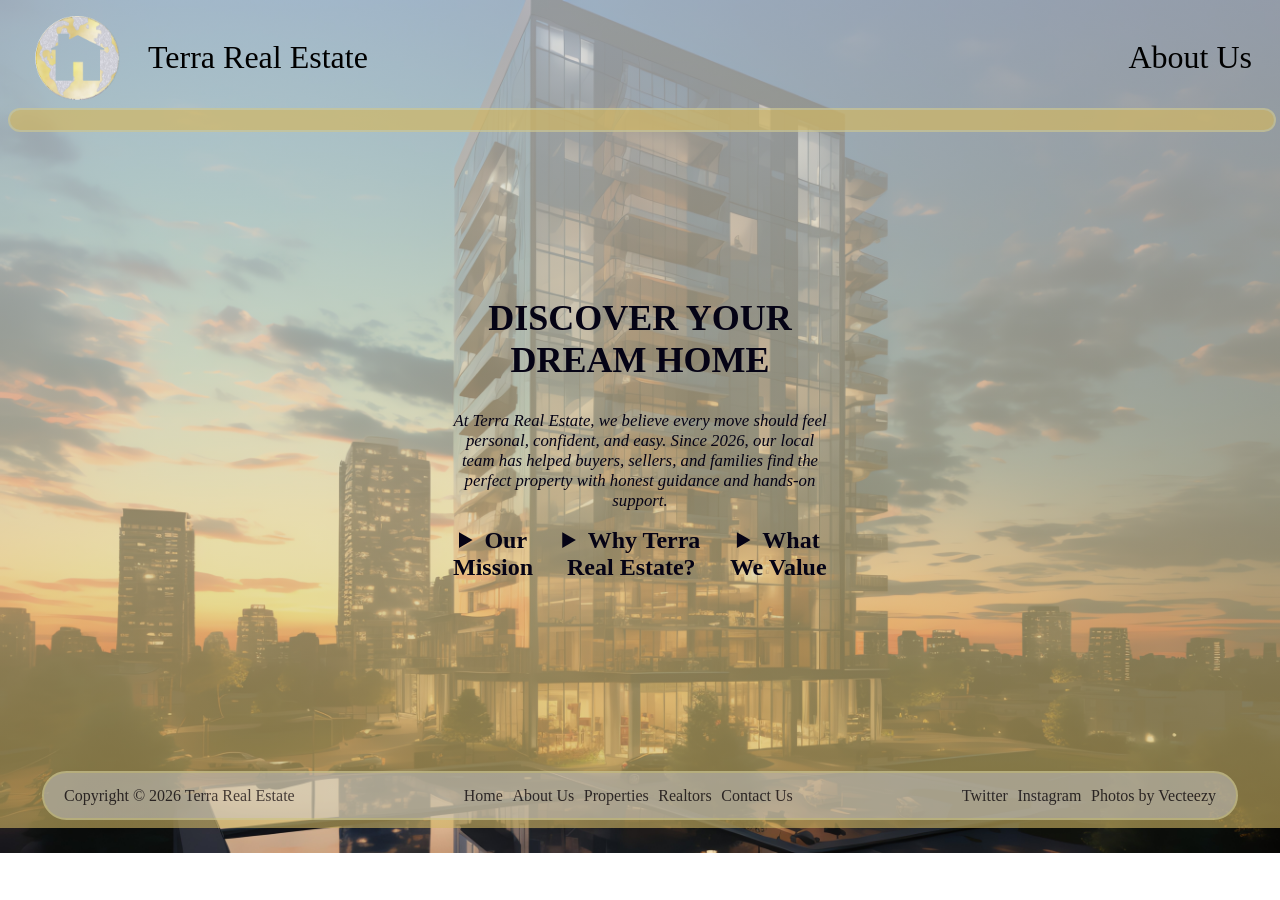
<file: aboutus.html>
<!DOCTYPE html>
<html lang="en">
    <head>
        <link href="terra.css" rel="stylesheet">
        <title>Terra Real Estate : About Us</title>
        <meta charset="utf-8">
        <meta name="description" content="Learn about Terra Real Estate's mission, values, and commitment to helping you find your dream home. Our experienced team of real estate professionals is dedicated to providing exceptional service and expertise in the real estate market.">
    </head>

    <!-- Google tag (gtag.js) -->
<script async src="https://www.googletagmanager.com/gtag/js?id=G-D0LWQ0YR1V"></script>
<script>
  window.dataLayer = window.dataLayer || [];
  function gtag(){dataLayer.push(arguments);}
  gtag('js', new Date());

  gtag('config', 'G-D0LWQ0YR1V');
</script>

    <body class="aboutus">
        <!--Styling wrapper-->
        <div id="wrapper">
            <header>
                <div id="logo">
                    <img src="logo.png" alt="Terra Real Estate Logo">
                    <h1><a href="index.html">Terra Real Estate</a></h1>
                </div>
                <div id="button">
                    <h1><a href="aboutus.html">About Us</a></h1>
                </div>
            </header>

            <!--visual divider-->
            <div id="divider"></div>
    
            <!--Main content including page-specific navigation-->
            <main class="aboutus-main">
                <div class="slogan">
                    <h2>DISCOVER YOUR DREAM HOME</h2>
                    <p>At Terra Real Estate, we believe every move should feel personal, confident, and easy. Since 2026, our local team has helped buyers, sellers, and families find the perfect property with honest guidance and hands-on support.</p>
                <div class="aboutus-content">
                    <details>
                        <summary>Our Mission</summary>
                        <p>We are committed to making real estate simple and rewarding. That means listening closely, offering real insight, and pairing you with homes that fit your lifestyle, budget, and future goals.</p>
                    </details>
                    
                    <details>
                        <summary>Why Terra Real Estate?</summary>
                        <p>We combine local market knowledge with a friendly, results-focused approach. Whether you’re searching for your first home, upgrading to a larger space, or selling with confidence, our team works with integrity every step of the way.</p>
                    </details>

                    <details>
                        <summary>What We Value</summary>
                        <ul>
                            <p>Community: We care about the neighborhoods we serve.</p>
                            <p>Trust: Clear communication and honest recommendations matter most.</p>
                            <p>Expertise: We use experience and market insight to drive better outcomes.</p>
                        </ul>
                    </details>

                </div>
                </div>

            </main>

            <footer>Copyright &copy; 2026 Terra Real Estate <br>

                <!--Quicklinks-->
                <nav>
                <div class="quicklinks">
                    <a href="index.html">Home</a>
                    <a href="aboutus.html">About Us</a>
                    <a href="properties.html">Properties</a>
                    <a href="realtors.html">Realtors</a>
                    <a href="contactus.html">Contact Us</a>
                </div>
                </nav>

                <!--Socials list
                    *links left intentionally nonfunctional-->
                <div class="socials">
                    <a href="https://www.twitter.com/404" target="_blank">Twitter</a>
                    <a href="https://www.instagram.com/404" target="_blank">Instagram</a>
                    <a href="https://www.vecteezy.com/free-photos/luxury-real-estate">Photos by Vecteezy</a>
                </div>

            </footer>
        </div>
    </body>
</html>
</file>
<file: terra.css>
body {
    font-family: Georgia, serif;
    color: #050315;
    background-repeat: no-repeat;
    background-size: cover;
}

.home {
    background-image: linear-gradient(to bottom, rgba(229, 229, 229, 0.6), rgba(209, 183, 100, 0.6)), url("homehero.jpeg");
}

.aboutus {
    background-image: linear-gradient(to bottom, rgba(229, 229, 229, 0.6), rgba(209, 183, 100, 0.6)), url("aboutushero.jpg");
}

.properties {
    background-image: linear-gradient(to bottom, rgba(229, 229, 229, 0.6), rgba(209, 183, 100, 0.6)), url("propertieshero.jpeg");
}

.realtors {
    background-image: linear-gradient(to bottom, rgba(229, 229, 229, 0.6), rgba(209, 183, 100, 0.6)), url("realtorshero.jpg");
}

.contactus {
    background-image: linear-gradient(to bottom, rgba(229, 229, 229, 0.6), rgba(209, 183, 100, 0.6)), url("contactushero.jpg");
}

.contact-form {
    background-color: rgba(202, 202, 210, 0.7);
    border-radius: 30px;
    border: 2px solid #ccc693;
    padding: 20px;
    max-width: 500px;
    margin: 20px auto;
}

form {
    display: flex;
    flex-direction: column;
    gap: 15px;
}

textarea {
    resize: none;
}

.contactus-main p {
    font-size: 0.7em;
    text-align: center;
}

.agent-table {
    display: flex;
    justify-content: center;
    align-items: center;
}

table {
    width: 60%;
    background-color: rgba(202, 202, 210, 0.7);
    border: 2px solid #ccc693;
    border-radius: 30px;
    text-align: center;
}

table img {
    border-radius: 10px;
}

.displays {
    background-color: #cacad2;
    border-radius: 30px;
    border: 2px solid #ccc693;
    opacity: 0.9;
    display: flex;
    align-items: flex-start;
    gap: 20px;
    flex-wrap: wrap;
}

.gallery {
    display: grid;
    grid-template-columns: repeat(2, 1fr);
    gap: 20px;
    padding-top: 1.5em;
    padding-bottom: 1.5em;
    padding-right: 0;
    flex: 0 0 30%;
    max-width: 30%;
    width: 50%;
}

.gallery a {
    width: 50%;
    margin: 0 auto;
    display: block;
}

.gallery img {
    width: 100%;
    height: auto;
    border-radius: 10px;
    border: 2px solid #ccc693;
}

.gallery img:hover {
    width: 110%;
    transition: 0.6s ease-in-out;
}

.displaydescription {
    text-align: center;
    flex: 1 1 30%;
    min-width: 220px;
    padding: 3em 1em 1em 1em;
    box-sizing: border-box;
}

video {
    flex: 0 0 30%;
    max-width: 30%;
    width: 100%;
    padding: 1em 0 1em 3em;
    height: auto;
}


.aboutus-content {
    display: flex;
    flex-direction: row;
    gap: 20px;
    margin: auto;
    align-content: center;
    justify-content: center;
}

header {
    display: flex;
    flex-direction: row;
}

#button {
    text-align: right;
    flex: 1;
    padding-right: 20px;
}

header h1 a:hover,
h3 a:hover,
.navigations a:hover {
    color: #d1b764;
    transition: 0.6s ease;
}

footer a:hover {
    color: #f8f8f8;
    transition: 0.6s ease-out;
}

#logo {
    display: flex;
    flex-direction: row;
    text-align: left;
    padding-left: 20px;
}

#logo img {
    height: 100px;
    width: auto;
    padding-right: 20px;
}


header a {
    line-height: 1.8em;
    text-decoration: none;
    font-size: 1em;
    font-weight: normal;
    color: #000000;

}

#divider {
    background-color: #d1b764;
    opacity: 0.7;
    width: 100%;
    height: 20px;
    border-radius: 30px;
    border: 2px solid #ccc693;
}

.slogan {
    text-align: center;
    padding: 0;
    width: 30%;
    margin: 13% auto;
    font-weight: 900;
    font-size: 1.5em;
}

.slogan p {
    font-style: italic;
    font-weight: 500;
    font-size: 0.7em;
}

h3 a {
    font-weight: 600;
    color: #050315;
    text-decoration: none;
    font-style: italic;
    font-size: 1.2em;
}

.navigations {
    text-align: center;
    display: flex;
    flex-direction: row;
    justify-content: center;
    gap: 100px;
}

.navigations h3 {
    background-color: rgba(202, 202, 210, 0.7);
    padding: 10px;
    min-width: 15%;
    width: auto;
    border-radius: 30px;
    border: 2px solid #ccc693;
}

footer {
    background-color: rgba(202, 202, 210, 0.7);
    border-radius: 30px;
    border: 2px solid #ccc693;
    max-width: 90vw;
    width: auto;
    margin: 15% auto;
    margin-bottom: 0;
    padding: 0 20px;
    min-height: 5vh;
    height: auto;
    display: flex;
    opacity: 0.7;
    flex-direction: row;
    justify-content: space-between;
    align-items: center;
}

footer a {
    color: #050315;
    text-decoration: none;
}

.quicklinks,
.socials {
    display: flex;
    flex-direction: row;
    gap: .6em;
    flex-wrap: wrap;
}

@media (max-width: 1024px) {
    .slogan {
        min-width: 30%;
        width: auto;
    }
    footer {
        flex-direction: column;
        gap: 10px;
    }
}
</file>
